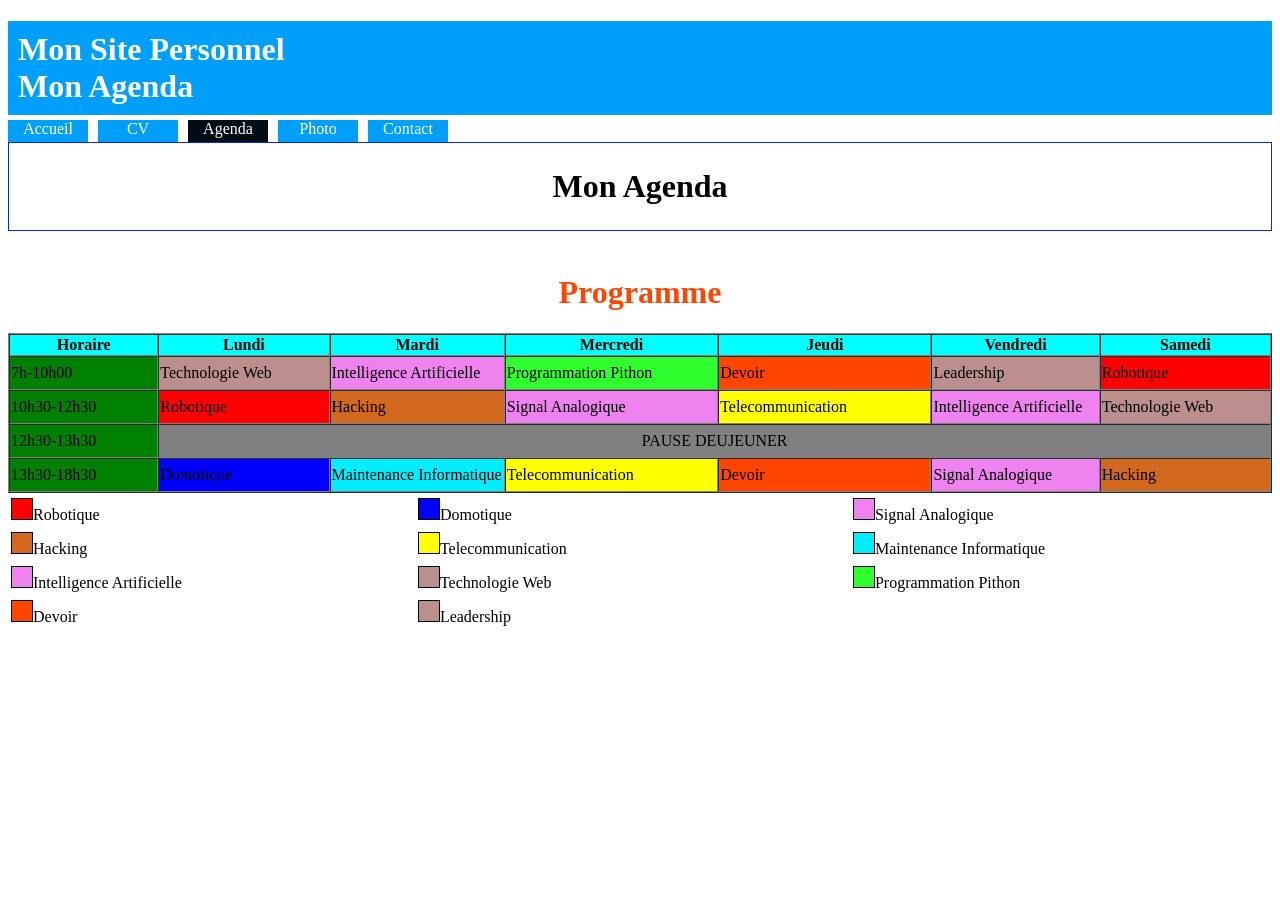
<file: agenda.html>
<!DOCTYPE html>
<html lang="fr">
<head> 
    <link rel="stylesheet" type="text/css" href="style.css">
    <title>Mon Agenda</title>
    
    <meta charset="UTF-8">
    <meta name="viewport" content="width=device-width, initial-scale=1.0">
</head>
<body>
    <header>
        <h1 id="h1"> Mon Site Personnel<br >Mon Agenda  </h1>
            
        <nav>
            <ul class="ul1">
                <li><a href="index.html" class="a">Accueil</a></li>
                <li><a href="CV.html" class="a">CV</a></li>
                <li id="lat"><a href="agenda.html" class="a">Agenda</a></li>
                <li><a href="Photo.html" class="a">Photo</a></li>
                <li><a href="Contact.html" class="a">Contact</a></li>
            </ul>
            </nav>
            </header>
            <h1 id="h2"> <center>Mon Agenda</center></h1>
           
            <center><table  border=1 cellspacing=0></center>
            <caption ><center><h1 id="CV">Programme</h1></center></caption>
            <tr>
                <th id="tu">Horaire</th>
                <th id="tu">Lundi</th>
                <th id="tu">Mardi</th>
                <th id="tu">Mercredi</th>
                <th id="tu">Jeudi</th>
                <th id="tu">Vendredi</th>
                <th id="tu">Samedi</th>
                
            </tr>
            <tr>
                <td class="mo">7h-10h00</td>
                <td  class="TechWeb" >Technologie Web</td>
                <td  class="IA" >Intelligence Artificielle</td>
                <td  class="ProPithon" >Programmation Pithon</td>
                <td  class="DEV" >Devoir</td>
                <td  class="Lead" >Leadership</td>
                <td  class="Robo" >Robotique</td> 
            </tr>

            <td class="mo">10h30-12h30</td>
                <td  class="Robo" >Robotique</td>
                <td  class="HACK" >Hacking</td>
                <td  class="Signal" >Signal Analogique</td>
                <td  class="Telecoms" >Telecommunication</td>
                <td  class="IA">Intelligence Artificielle</td>
                <td  class="TechWeb">Technologie Web</td> 
            </tr>
            <tr>
                <td class="mo">12h30-13h30</td>
                 <td class="PD" colspan="6"><CENTER>PAUSE DEUJEUNER</CENTER></td>
			</tr>
            <tr>
                <td class="mo">13h30-18h30</td>
                <td  class="DO" rowspan=2>Domotique</td>
                <td  class="MI" rowspan=2>Maintenance Informatique</td>
                <td  class="Telecoms" rowspan=2>Telecommunication</td>
                <td class="DEV" rowspan=2>Devoir</td>
                <td  class="Signal" rowspan=2>Signal Analogique</td>
                <td class="HACK" rowspan=2>Hacking</td>
            </tr>
            </table>
            <table>
                    <tr>
                        <td><span class="square Robo"> </span>Robotique</td>
                        <td><span class="square DO"> </span>Domotique</td> 
                        <td><span class="square Signal"> </span>Signal Analogique</td>
                    </tr>
                    <tr>    
                        <td><span class="square HACK"> </span>Hacking</td>
                        <td><span class="square Telecoms"> </span>Telecommunication</td> 
                        <td><span class="square MI"> </span>Maintenance Informatique</td>
                    </tr>

                    <tr>    
                        <td><span class="square IA"> </span>Intelligence Artificielle</td>
                        <td><span class="square TechWeb"> </span>Technologie Web</td> 
                        <td><span class="square ProPithon"> </span>Programmation Pithon</td>
                    </tr>

                    <tr>    
                       
                        <td><span class="square DEV"> </span>Devoir</td> 
                        <td><span class="square Lead"> </span>Leadership</td>
                    </tr>

                   
                    
                </table>

        
        
    
</body>
</html>
</file>
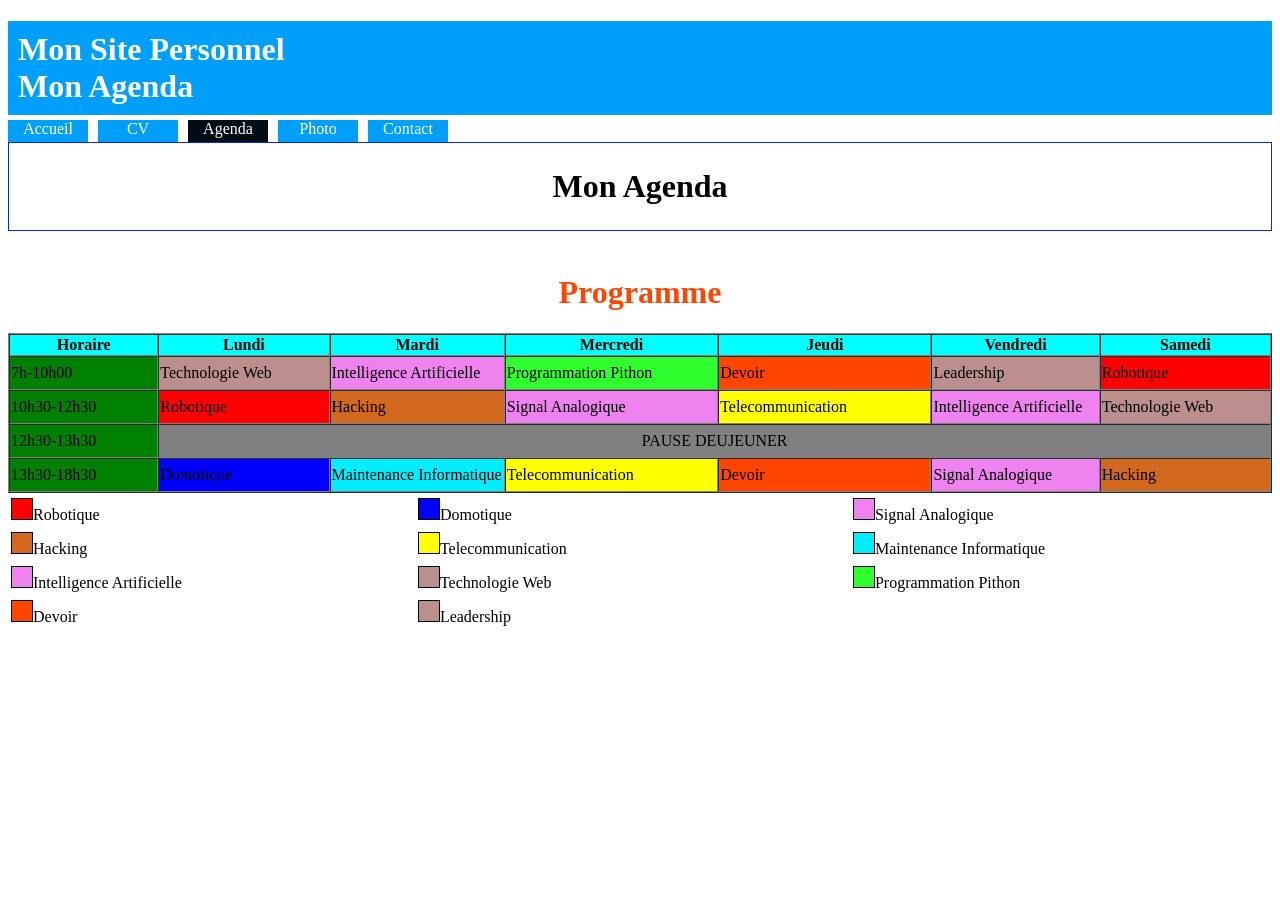
<file: Agenda.html>
<!DOCTYPE html>
<html lang="fr">
<head> 
    <link rel="stylesheet" type="text/css" href="style.css">
    <title>Mon Agenda</title>
    
    <meta charset="UTF-8">
    <meta name="viewport" content="width=device-width, initial-scale=1.0">
</head>
<body>
    <header>
        <h1 id="h1"> Mon Site Personnel<br >Mon Agenda  </h1>
            
        <nav>
            <ul class="ul1">
                <li><a href="index.html" class="a">Accueil</a></li>
                <li><a href="CV.html" class="a">CV</a></li>
                <li id="lat"><a href="Agenda.html" class="a">Agenda</a></li>
                <li><a href="Photo.html" class="a">Photo</a></li>
                <li><a href="Contact.html" class="a">Contact</a></li>
            </ul>
            </nav>
            </header>
            <h1 id="h2"> <center>Mon Agenda</center></h1>
           
            <center><table  border=1 cellspacing=0></center>
            <caption ><center><h1 id="CV">Programme</h1></center></caption>
            <tr>
                <th id="tu">Horaire</th>
                <th id="tu">Lundi</th>
                <th id="tu">Mardi</th>
                <th id="tu">Mercredi</th>
                <th id="tu">Jeudi</th>
                <th id="tu">Vendredi</th>
                <th id="tu">Samedi</th>
                
            </tr>
            <tr>
                <td class="mo">7h-10h00</td>
                <td  class="TechWeb" >Technologie Web</td>
                <td  class="IA" >Intelligence Artificielle</td>
                <td  class="ProPithon" >Programmation Pithon</td>
                <td  class="DEV" >Devoir</td>
                <td  class="Lead" >Leadership</td>
                <td  class="Robo" >Robotique</td> 
            </tr>

            <td class="mo">10h30-12h30</td>
                <td  class="Robo" >Robotique</td>
                <td  class="HACK" >Hacking</td>
                <td  class="Signal" >Signal Analogique</td>
                <td  class="Telecoms" >Telecommunication</td>
                <td  class="IA">Intelligence Artificielle</td>
                <td  class="TechWeb">Technologie Web</td> 
            </tr>
            <tr>
                <td class="mo">12h30-13h30</td>
                 <td class="PD" colspan="6"><CENTER>PAUSE DEUJEUNER</CENTER></td>
			</tr>
            <tr>
                <td class="mo">13h30-18h30</td>
                <td  class="DO" rowspan=2>Domotique</td>
                <td  class="MI" rowspan=2>Maintenance Informatique</td>
                <td  class="Telecoms" rowspan=2>Telecommunication</td>
                <td class="DEV" rowspan=2>Devoir</td>
                <td  class="Signal" rowspan=2>Signal Analogique</td>
                <td class="HACK" rowspan=2>Hacking</td>
            </tr>
            </table>
            <table>
                    <tr>
                        <td><span class="square Robo"> </span>Robotique</td>
                        <td><span class="square DO"> </span>Domotique</td> 
                        <td><span class="square Signal"> </span>Signal Analogique</td>
                    </tr>
                    <tr>    
                        <td><span class="square HACK"> </span>Hacking</td>
                        <td><span class="square Telecoms"> </span>Telecommunication</td> 
                        <td><span class="square MI"> </span>Maintenance Informatique</td>
                    </tr>

                    <tr>    
                        <td><span class="square IA"> </span>Intelligence Artificielle</td>
                        <td><span class="square TechWeb"> </span>Technologie Web</td> 
                        <td><span class="square ProPithon"> </span>Programmation Pithon</td>
                    </tr>

                    <tr>    
                       
                        <td><span class="square DEV"> </span>Devoir</td> 
                        <td><span class="square Lead"> </span>Leadership</td>
                    </tr>

                   
                    
                </table>

        
        
    
</body>
</html>
</file>
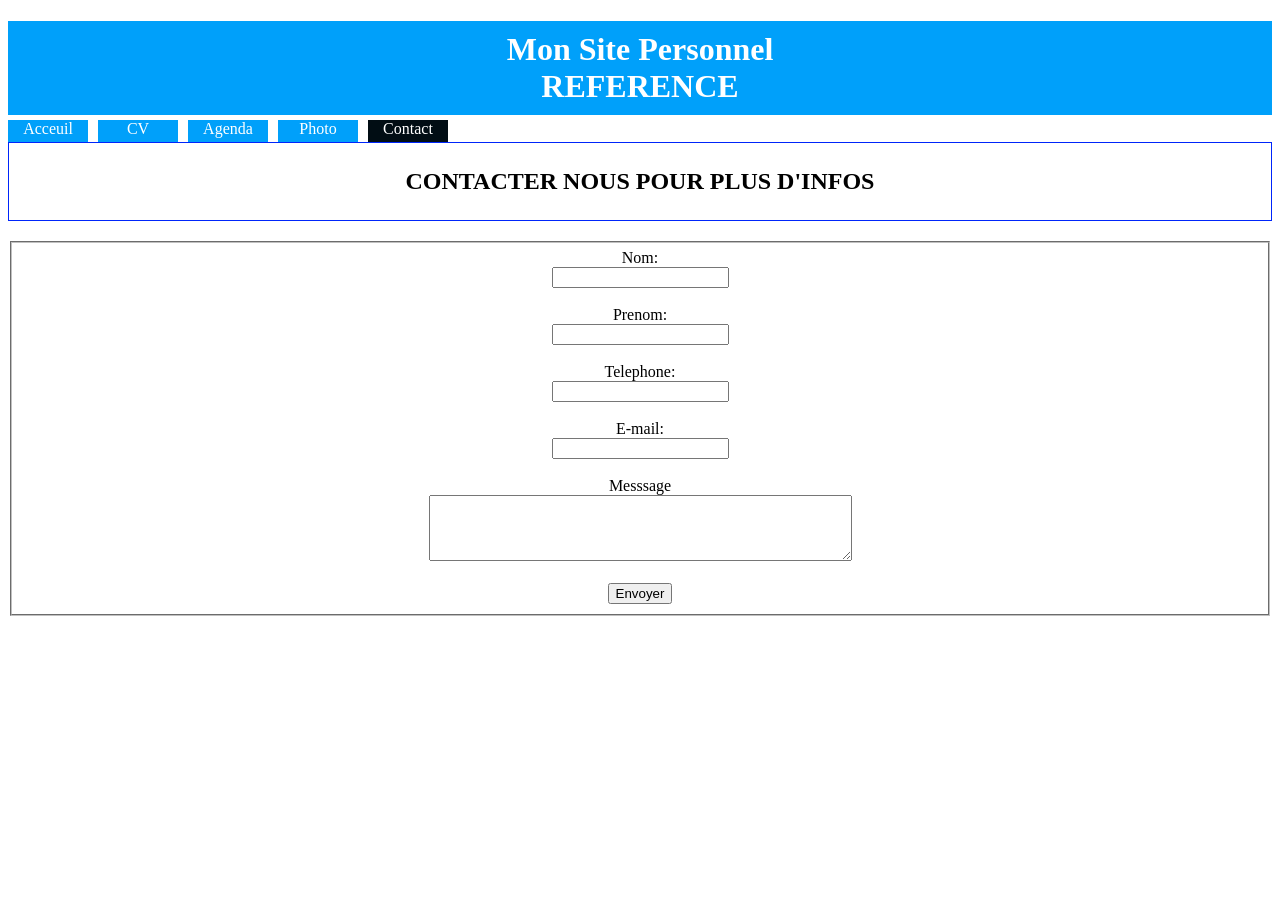
<file: Contact.html>
<!DOCTYPE html>
<html lang="en">
<head>
    <link rel="stylesheet" type="text/css" href="style.css">
    <meta charset="UTF-8">
    <meta name="viewport" content="width=device-width, initial-scale=1.0">
    <title>REFERENCE</title>
</head>
<body>
    <header>
        <h1 id="h1"><center> Mon Site Personnel <br> REFERENCE </center> </h1>
       
        <nav>
            <ul>
                <li><a href="index.html"class="a">Acceuil</a></li>
                <li><a href="CV.html" class="a">CV</a></li>
                <li><a href="Agenda.html"class ="a">Agenda</a></li>
                <li><a href="Photo.html" class="a">Photo</a></li>
                <li id="lat"><a href="Contact.html" class="a">Contact</a></li>
            </ul>
            <h1 id="h2"><center>CONTACTER NOUS POUR PLUS D'INFOS</center></h1>
        </nav>
    </header>
            <p></p>
            <center>
        <fieldset><form method="post" class="post">
               
                
                    <label for="nom">Nom: </label><br>
                        <input type="text" id="nom" name="nom"><br><br>
                    <label for="Prenom">Prenom: </label><br>
                        <input type="text" id="Prenom" name="Prenom"><br><br>
                    <label for="Telephone">Telephone: </label><br>
                        <input type="text" id="Telephone" name="Telephone"><br><br>
                    <label for="email">E-mail: </label><br>
                        <input type="email" id="email" name="E-mail"><br><br>
                    <label for="message">Messsage</label><br>
                        <textarea id="message" name="message" rows="4" cols="50"> </textarea><br><br>
                        <button type type="submit">Envoyer</button>
                </Form>
            </fieldset> 
        </center>
        </body>
    </html>
</file>
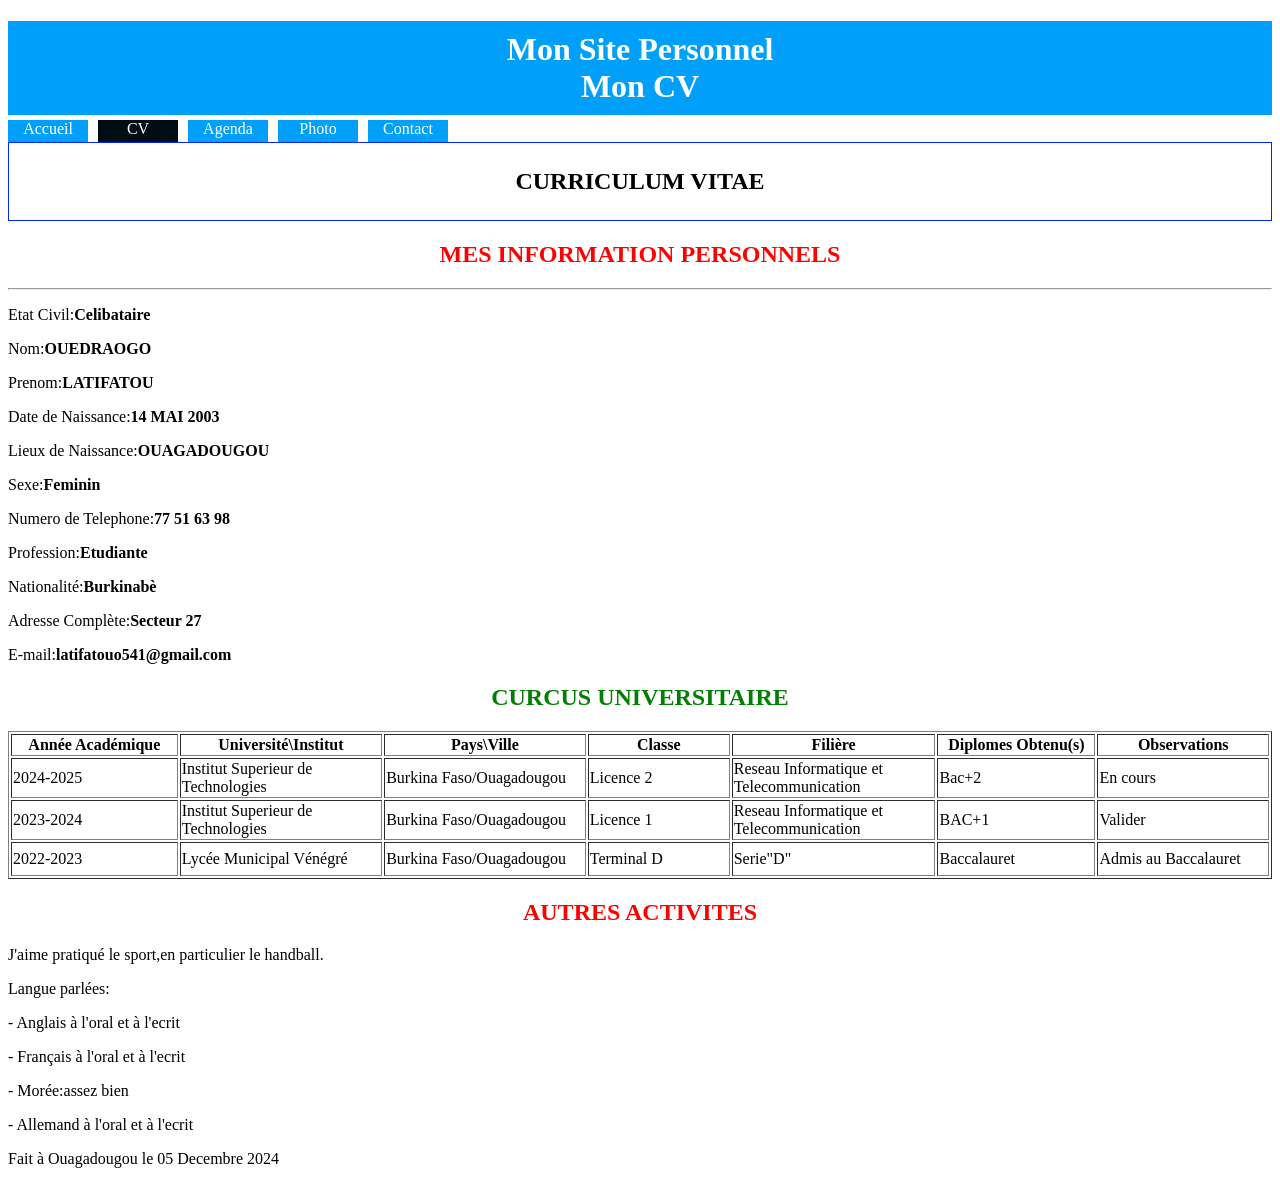
<file: CV.html>
<!DOCTYPE html>
<head>
    <link rel="stylesheet" type="text/css" href="style.css">
    <title>CV</title>
  
</head>
<body>
    <header>
        <h1 id="h1"><center> Mon Site Personnel <br> Mon CV </center> </h1>
       
        <nav>
            <ul>
                <li><a href="index.html" class="a">Accueil</a></li>
                <li id="lat"><a href="CV.html" class="a">CV</a></li>
                <li><a href="Agenda.html" class="a">Agenda</a></li>
                <li><a href="Photo.html"class="a">Photo</a></li>
                <li><a href="Contact.html" class="a">Contact</a></li>
            </ul>
            <h1 id="h2"><center>CURRICULUM VITAE </center> </h1>
        </nav>
    </header>
        
         
            <h2 id="ap"><center>MES INFORMATION PERSONNELS </center> </h2>
            
                <hr>
                <P>Etat Civil:<b>Celibataire</b></P>
                <P>Nom:<b>OUEDRAOGO</b></P>
                 <p>Prenom:<b>LATIFATOU</b></p>
                 <p>Date de Naissance:<b>14 MAI 2003</b></p>
                 <p>Lieux de Naissance:<b>OUAGADOUGOU</b></P>
                 <p>Sexe:<b>Feminin</b></p>
                 <p>Numero de Telephone:<b>77 51 63 98</b></p>
                 <P>Profession:<b>Etudiante</b></P>
                 <P>Nationalité:<b>Burkinabè</b></P>
                 <P>Adresse Complète:<b>Secteur 27</b></P>
                 <P>E-mail:<b>latifatouo541@gmail.com</b></P>

                 </hr>
                 <h2 id="ol"><center>CURCUS UNIVERSITAIRE</center></h2>
                 <SECTION>
                  <table border="cellspacing"=0
                    
                    <tr>
                        <th>Année Académique</th>
                        <th>Université\Institut</th>
                        <th>Pays\Ville</th>
                        <th>Classe</th>
                        <th>Filière</th>
                        <th>Diplomes Obtenu(s)</th>
                        <th>Observations</th>
                        </tr>
                        <tr>
                            <td>2024-2025</td>
                            <td>Institut Superieur de Technologies</td>
                            <td>Burkina Faso/Ouagadougou</td>
                            <td>Licence 2</td>
                            <td>Reseau Informatique et Telecommunication</td>
                            <td>Bac+2</td>
                            <td>En cours</td>
                           
                        </tr>
                        <tr>
                            <td>2023-2024</td>
                            <td>Institut Superieur de Technologies</td>
                            <td>Burkina Faso/Ouagadougou</td>
                            <td>Licence 1</td>
                            <td>Reseau Informatique et Telecommunication</td>
                            <td>BAC+1</td>
                            <td>Valider</td> 
                        </tr>
                        <tr>
                            <td>2022-2023</td>
                            <td>Lycée Municipal Vénégré</td>
                            <td>Burkina Faso/Ouagadougou</td>
                            <td>Terminal D</td>
                            <td>Serie"D"</td>
                            <td>Baccalauret</td>
                            <td>Admis au Baccalauret</td>
                         
                        </tr>
                    </table>
                        <h2 id="ap"><center>AUTRES ACTIVITES </center> </h2>
                    
                <P>J'aime pratiqué le sport,en particulier le handball.</b></P>
                 <p>Langue parlées:</b></p>
                 <p>- Anglais à l'oral et à l'ecrit</b></p>
                 <p>- Français à l'oral et à l'ecrit</b></p>
                 <p>- Morée:assez bien</b></p>
                 <p>- Allemand à l'oral et à l'ecrit</b></p>

                  <footer>
                 <p> Fait à Ouagadougou le 05 Decembre 2024</b></p>
                </footer>









        </section>
    </header>
</body>
</html>
</file>
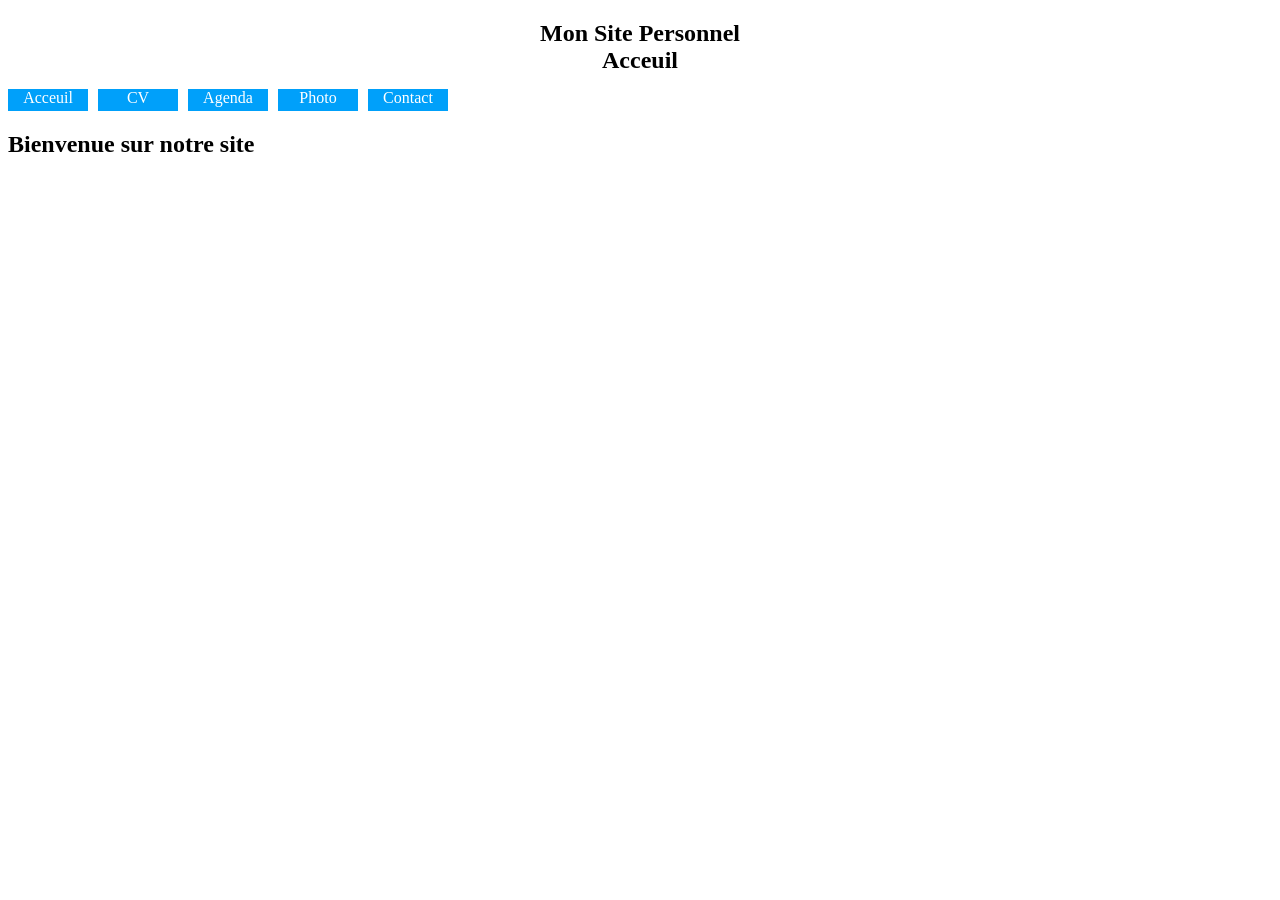
<file: page web.html>
<!DOCTYPE html>
<head>
    <title>page web</title>
    <link rel="stylesheet" href="style.css">
</head>
<body>
    <header>
        <h2 class="h2"><center> Mon Site Personnel <br> Acceuil </center> </h2>

            <ul class="ul1">
                <li><a href="#" class="a" >Acceuil</a></li>
                <li><a href="CV.html" class="a">CV</a></li>
                <li><a href="Agenda.html" class="a">Agenda</a></li>
                <li><a href="Photo.html" class="a">Photo</a></li>
                <li><a href="Contact.html" class="a">Contact</a></li>
            </ul>
            
      
        <section class="page"> 
            <h1>Bienvenue sur notre site</h1>
        </section>
    </header>
</body>
</html>
</file>
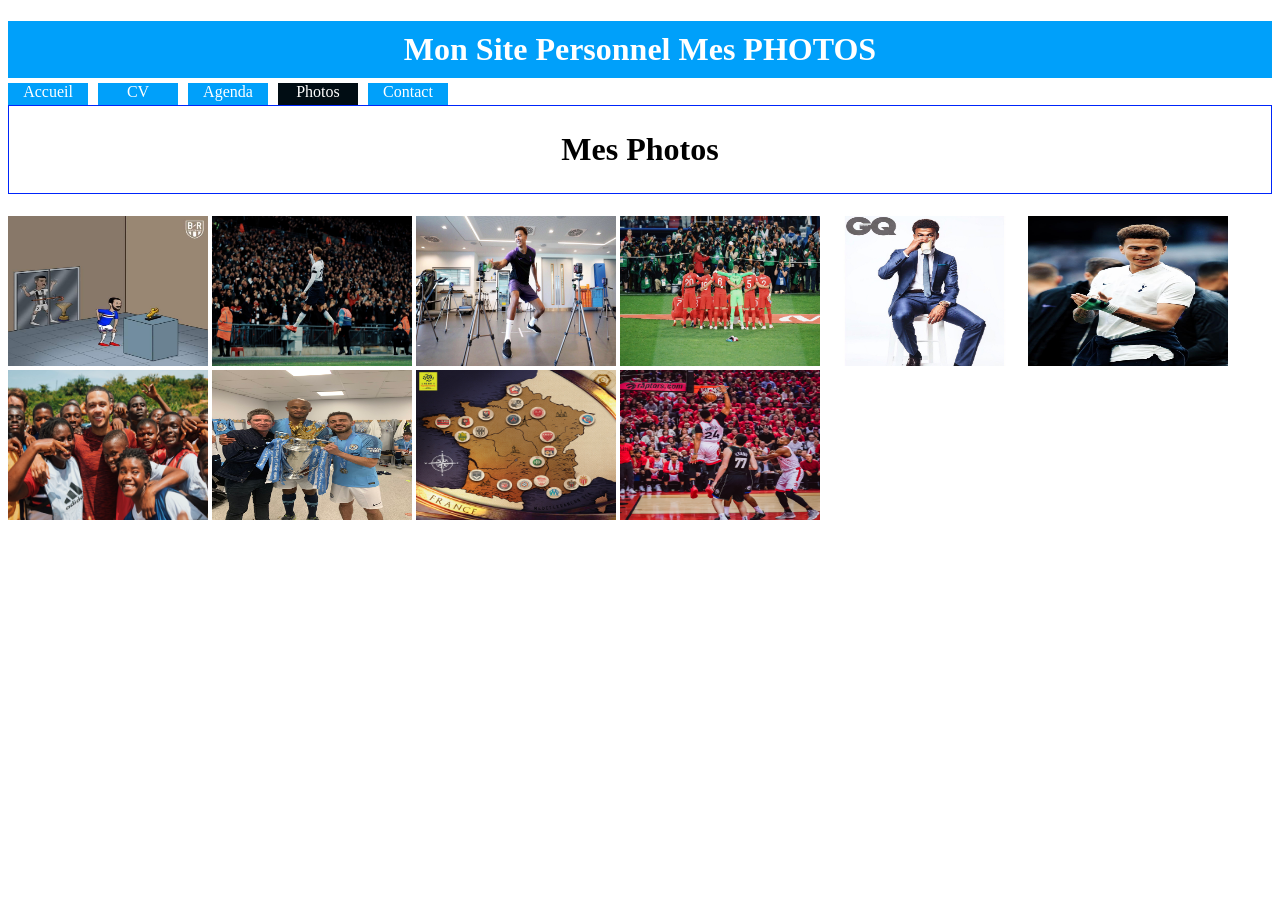
<file: Photo.html>
<!DOCTYPE html>
<html lang="en">
<head>
    <link rel="stylesheet" type="text/css" href="style.css">
    <meta charset="UTF-8">
    <meta name="viewport" content="width=device-width, initial-scale=1.0">
    <title>PHOTOS</title>
</head>
<body>
    <header>
        <h1 id="h1"><center> Mon Site Personnel Mes PHOTOS </center> </h1>
       
        <nav>
            <ul>
                <li><a href="index.html" class="a">Accueil</a></li>
                <li><a href="CV.html" class="a">CV</a></li>
                <li><a href="Agenda.html" class="a">Agenda</a></li>
                <li id="lat"><a href="Photo.html" class="a">Photos</a></li>
                <li><a href="Contact.html" class="a">Contact</a></li>
            </ul>
        </header>
        </nav>
        <h1 id="h2"> <center>Mes Photos</center></h1>
            <img src="Fond images/FB_IMG_1562275999101.jpg">
            <img src="Fond images/IMG_20190404_215424.jpg">
            <img src="Fond images/IMG_20190404_215548.jpg">
            <img src="Fond images/IMG_20190404_215625.jpg">
            <img src="Fond images/IMG_20190404_220315 - Copie.jpg">
            <img src="Fond images/IMG_20190512_213736.jpg">
            <img src="Fond images/IMG_20190406_202829.jpg">
            <img src="Fond images/IMG_20190513_183517 - Copie.jpg">
            <img src="Fond images/IMG_20190525_131804.jpg">
            <img src="Fond images/IMG_20190527_131607.jpg">

    
</body>
</html>
</file>
<file: style.css>
+
h1{
    text-align: center;

}
#h1{
    background-color: rgb(0,160,250);
    color: white;
    margin-bottom: 0px;
    padding:10px ;
}
#h2{
    padding: 25px;
    border: 1px solid rgb(0, 37, 250);
    margin-top: 0px;
}

#tu{
    background-color: aqua;
}
li{
    background-color: rgb(0,160,250);
    color:white ;
    width: 80px;
    height: 22px;
    margin-right: 10px;
    margin-top: -5px;
    text-align: center;
}
ul{
    display: flex;
    margin-bottom: 0px;
    font-style: none;
    list-style-type: none;
    margin-top: 10px;
    margin-left: -40px;
}
.square{
    border: 1px solid black ;
    display: inline-block;
    width: 20px;
    height: 20px;
}
a{

    color: #fff;
    text-decoration: none;
}

#CV {
   color: orangered
}



#lat{
   
    background-color: rgb(1, 13, 20);
}
p{
    text-align: left;
}
.TechWeb{
    background-color: rosybrown;

}
.DO{
    background-color: blue;
    
}
.IA{
    background-color: violet;
    
}
.ProPithon{
    background-color: rgb(47, 255, 47);
    
}
.DEV{
    background-color: orangered;
    
}
.Lead{
    background-color: rosybrown;
    
}
.Robo{
    background-color:red ;
    
}
.MI{
    background-color: rgb(0, 238, 255);
    
}
.Telecoms{
    background-color: yellow;
    
}
.Signal{
    background-color: violet;
    
}
.HACK{
    background-color:chocolate;
    
}
.PD{
    background-color: gray;
    
}
.mo{
    background-color: green;
    
}

.th{
	background-color:rgb(0,160,250);
}

td{
	width:800px;
	height:30px;
}
img{
	width:200px;
	height:150px;
}
#mail{
	color:blue;
}


#ol{
    color:green;
}
#ap{
    color:red;
}

footer{
    text-align: right;
}
</file>
